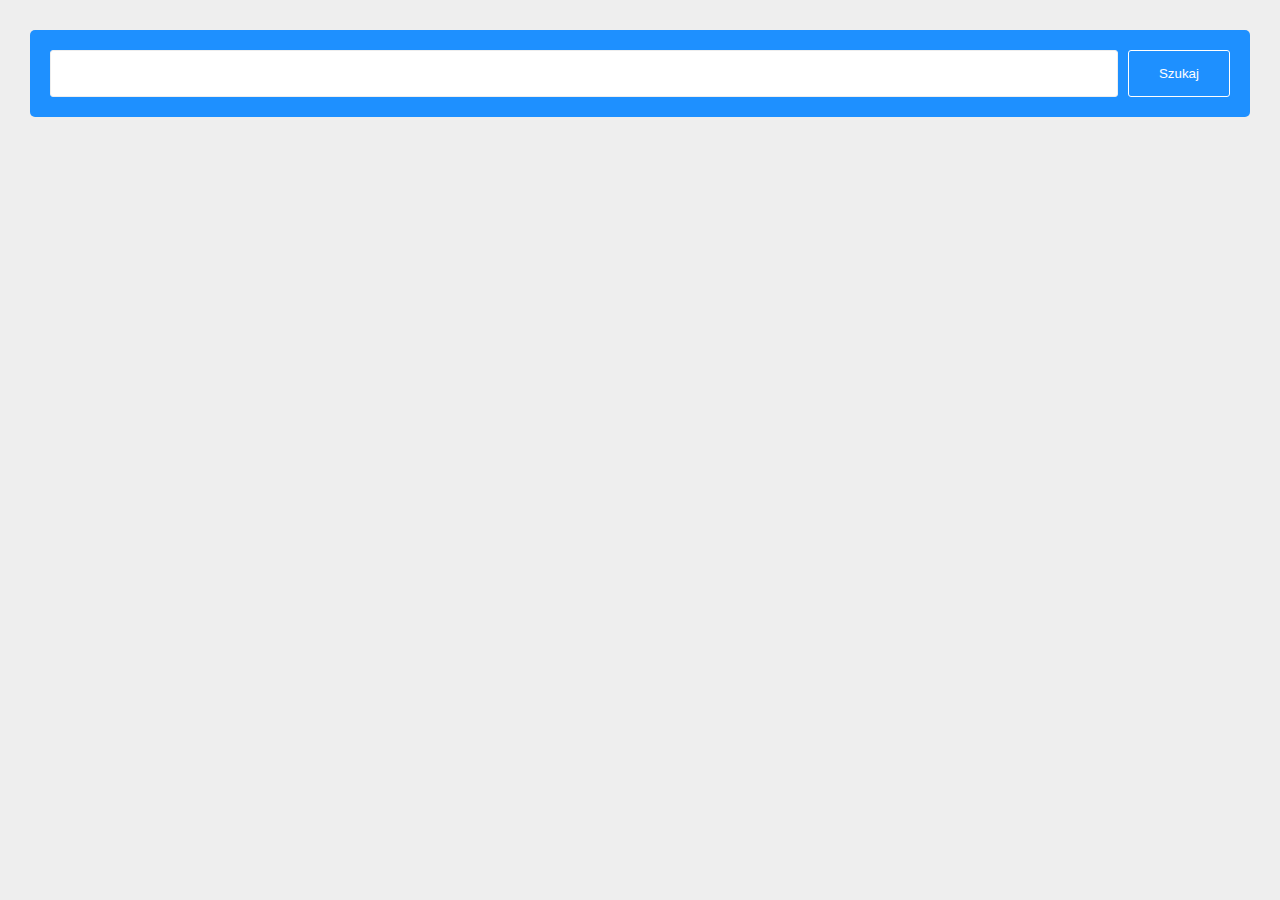
<file: 1-google-books/index.html>
<!doctype html>
<html lang="pl">

<head>
    <meta charset="utf-8">
    <title>Zadania - Ajax</title>
    <meta http-equiv="x-ua-compatible" content="ie=edge">
    <meta name="viewport" content="width=device-width, initial-scale=1, shrink-to-fit=no">
    <link rel="stylesheet" href="css/style.css">
    <!-- <script src="https://cdnjs.cloudflare.com/ajax/libs/axios/0.19.0/axios.min.js" defer></script> -->
    <script src="https://ajax.googleapis.com/ajax/libs/jquery/3.5.1/jquery.min.js" defer></script>
    <script src="js/app.js" defer></script>
</head>

<body>
    <form class="search-form" id="searchForm">
        <input type="text" id="search">
        <button type="submit">Szukaj</button>
    </form>
</body>

</html>
</file>
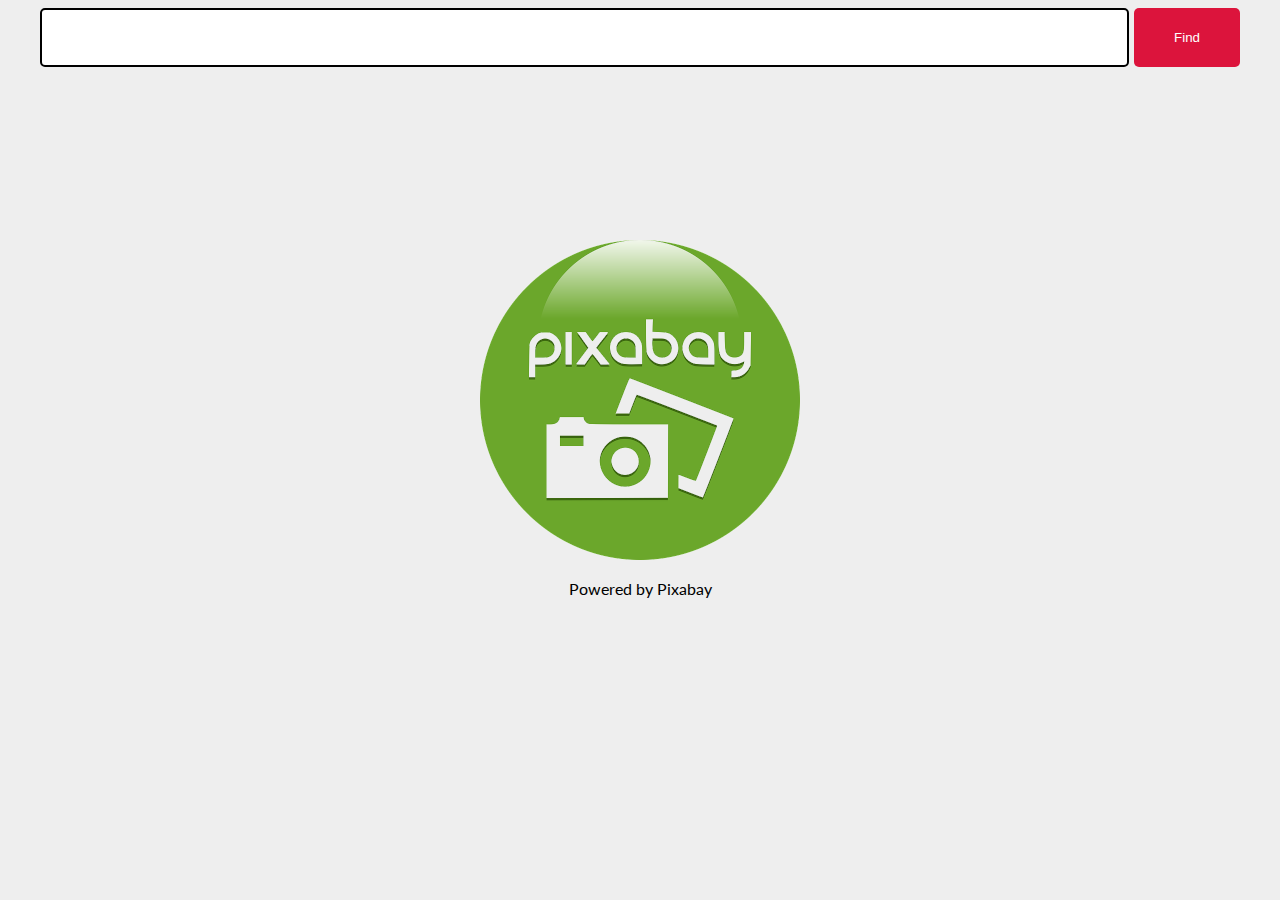
<file: 4-galeria/index.html>
<!doctype html>
<html lang="pl">

<head>
    <meta charset="utf-8">
    <title>Galeria</title>
    <meta http-equiv="x-ua-compatible" content="ie=edge">
    <meta name="viewport" content="width=device-width, initial-scale=1, shrink-to-fit=no">
    <link rel="stylesheet" href="style.css">
    <link rel="preconnect" href="https://fonts.gstatic.com">
    <link href="https://fonts.googleapis.com/css2?family=Lato:ital,wght@1,300&display=swap" rel="stylesheet">
    <script src="script.js" defer></script>
</head>

<body>
    <div class="gallery">
        <form class="search">
            <input type="text" class="search-input">
            <button class="search-btn">Find</button>
        </form>

        <div class="pxLogo-container">
            <a href="https://pixabay.com/" target="blank"><img src="pixabay-1987080_1920.png" alt="logo"
                    class="logo-px"></a>
            <p>Powered by Pixabay</p>
        </div>

        <div class="gallery-list">
        </div>

        <div class="gallery-bottom">
        </div>
    </div>

    <script src="fslightbox.js"></script>
</body>

</html>
</file>
<file: 1-google-books/css/style.css>
body {
    margin:30px;
    background: #eee;
}
.search-form {
    max-width:  1300px;
    margin: 0 auto;
    box-sizing: border-box;
    display: flex;
    width:100%;
    padding:20px;
    background: dodgerblue;
    border-radius: 5px;
}
.search-form input {
    flex-grow: 1;
    padding:15px;
    border-radius: 3px;
    border:1px solid #eee;
}
.search-form button {
    border-radius: 3px;
    padding:10px 30px;
    border:  1px solid #fff;
    color:  #fff;
    background: none;
    color:#fff;
    margin-left:10px;
    cursor: pointer;
}
</file>
<file: 4-galeria/style.css>
body {
    background: #eee;
    font-family: 'Lato', sans-serif;
    ;
}

.gallery {
    max-width: 1200px;
    margin: 0 auto;
}

.search {
    display: flex;
}

.search-input {
    padding: 20px;
    width: 100%;
    box-sizing: border-box;
    border: 2px solid #000;
    margin-right: 5px;
    border-radius: 5px;
}

.search-btn {
    background: crimson;
    color: #fff;
    border: 0;
    padding: 0 40px;
    border-radius: 5px;
}

.pxLogo-container {
    display: flex;
    justify-content: center;
    align-items: center;
    flex-direction: column;
    height: 80vh;
}

.logo-px {
    max-width: 100%;
    height: auto;
}

.gallery-list {
    display: grid;
    margin: 10px 0;
    grid-template-columns: repeat(auto-fill, minmax(200px, 1fr));
    gap: 5px;
}

.gallery-element {
    padding-top: 100%;
    background: #ddd;
    position: relative;
    border-radius: 5px;
    overflow: hidden;
}

.gallery-element.is-loading::before {
    content: "";
    width: 15px;
    height: 15px;
    border: 1px solid rgba(0, 0, 0, 0.2);
    border-right-color: rgba(0, 0, 0, 0.6);
    display: inline-block;
    position: absolute;
    border-radius: 50%;
    left: 50%;
    top: 50%;
    transform: translate(-50%, -50%);
    animation: loading 0.5s 0s infinite linear;
}

@keyframes loading {
    100% {
        transform: translate(-50%, -50%) rotate(1turn);
    }
}


.gallery-image {
    position: absolute;
    left: 0;
    top: 0;
    width: 100%;
    height: 100%;
    object-fit: cover;
    transition: 0.3s;
}

.gallery-image:hover {
    transform: scale(1.1);
}

.gallery-bottom {
    display: flex;
    justify-content: center;
}

.gallery-bottom-btn {
    padding: 20px 30px;
    margin: 5px;
    background: #000;
    color: #fff;
    border: 0;
    border-radius: 5px;
    font-size: 18px;
    font-weight: bold;
    cursor: pointer;
}

.gallery-bottom-btn:disabled {
    opacity: 0.1;
    cursor: default;
}
</file>
